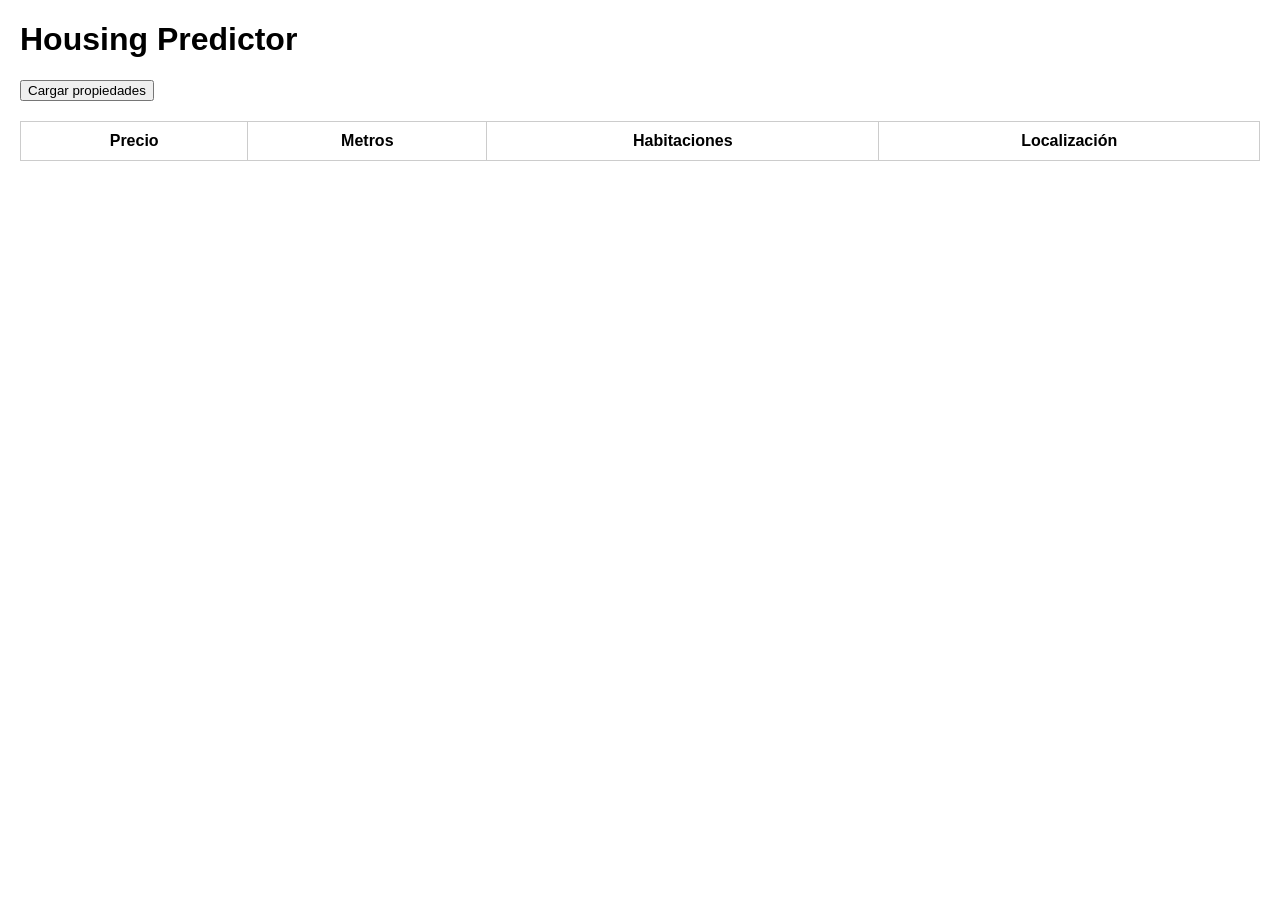
<file: business-unit/view/index.html>
<!DOCTYPE html>
<html lang="es">
<head>
    <meta charset="UTF-8">
    <title>Housing Predictor</title>
    <link rel="stylesheet" href="style.css">
</head>
<body>

<h1>Housing Predictor</h1>

<button onclick="loadProperties()">Cargar propiedades</button>

<table id="properties-table">
    <thead>
    <tr>
        <th>Precio</th>
        <th>Metros</th>
        <th>Habitaciones</th>
        <th>Localización</th>
    </tr>
    </thead>
    <tbody></tbody>
</table>

<script src="app.js"></script>
</body>
</html>
</file>
<file: business-unit/view/style.css>
body {
    font-family: Arial;
    margin: 20px;
}

table {
    width: 100%;
    border-collapse: collapse;
    margin-top: 20px;
}

th, td {
    border: 1px solid #ccc;
    padding: 10px;
}
</file>
